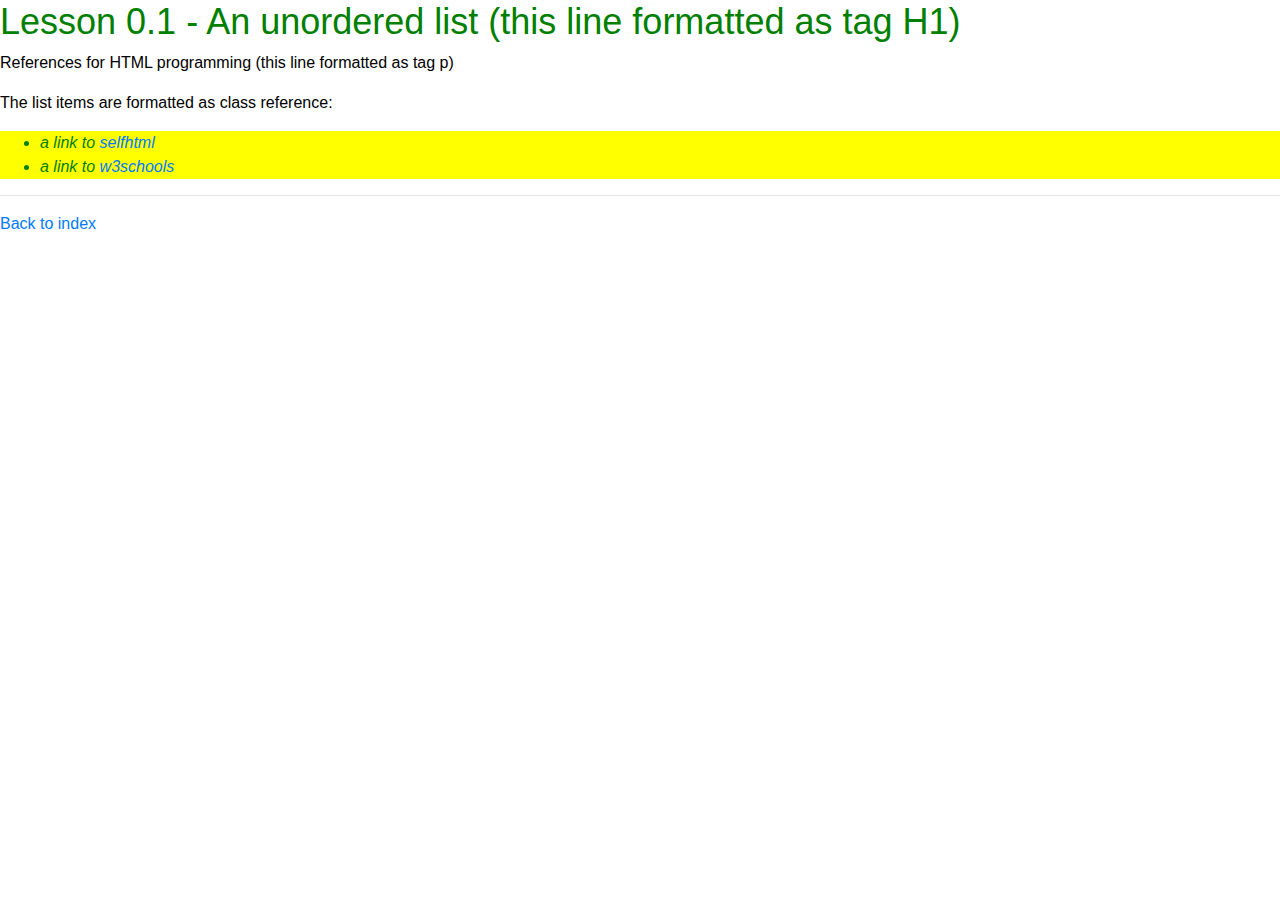
<file: lesson0_1.html>
<html>
    <head>
         <title>Christian Farwig - CS50</title>
         <link rel="stylesheet" href="https://stackpath.bootstrapcdn.com/bootstrap/4.4.1/css/bootstrap.min.css" integrity="sha384-Vkoo8x4CGsO3+Hhxv8T/Q5PaXtkKtu6ug5TOeNV6gBiFeWPGFN9MuhOf23Q9Ifjh" crossorigin="anonymous">
         <link rel="stylesheet" href="lesson0.css">
    </head>
    <body>
      <h1>Lesson 0.1 - An unordered list (this line formatted as tag H1)</h1>

      <p> References for HTML programming (this line formatted as tag p)</p>

      <p>The list items are formatted as class reference:</p>
      <p/>
      <div class="reference">

        <ul>
          <li>a link to <a href="http://selfhtml.org">selfhtml</a></li>
          <li>a link to <a href="https://www.w3schools.com/">w3schools</a></li>
        </ul>
      </div>
      <p/>

      <hr/>

      <a href="index.html">Back to index</a>

    </body>
</html>
</file>
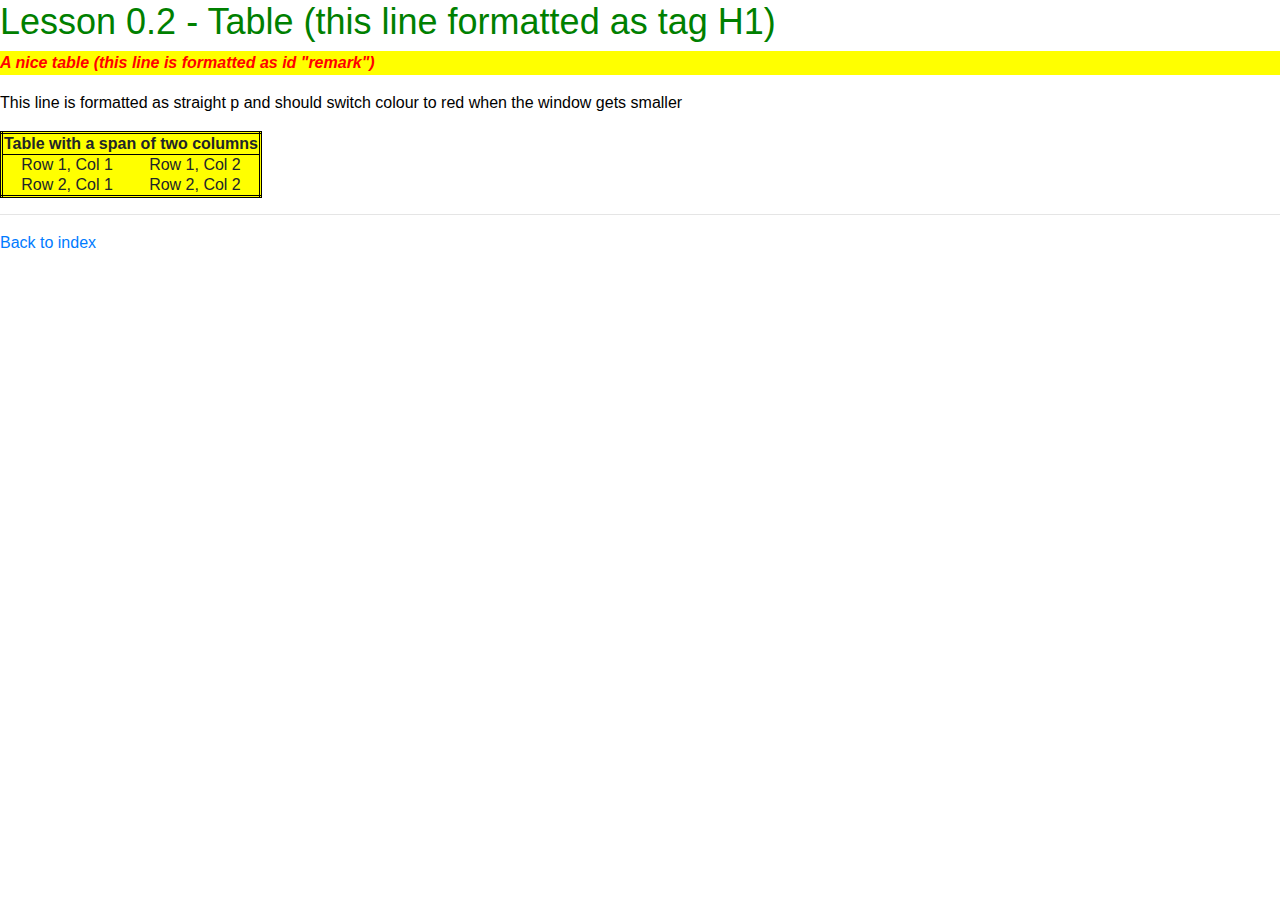
<file: lesson0_2.html>
<html>
    <head>
         <title>Christian Farwig - CS50</title>
         <link rel="stylesheet" href="https://stackpath.bootstrapcdn.com/bootstrap/4.4.1/css/bootstrap.min.css" integrity="sha384-Vkoo8x4CGsO3+Hhxv8T/Q5PaXtkKtu6ug5TOeNV6gBiFeWPGFN9MuhOf23Q9Ifjh" crossorigin="anonymous">
         <link rel="stylesheet" href="lesson0.css">
    </head>
    <body>
      <h1>Lesson 0.2 - Table (this line formatted as tag H1)</h1>

      <p id="remark"> A nice table (this line is formatted as id "remark")</p>
      <p>This line is formatted as straight p and should switch colour to red when the window gets smaller</p>

      <table>
        <th colspan="2">Table with a span of two columns
        </th>
        <tr>
          <td>Row 1, Col 1</td>
          <td>Row 1, Col 2</td>
        </tr>
        <tr>
          <td>Row 2, Col 1</td>
          <td>Row 2, Col 2</td>
        </tr>
      </table>

      <hr/>

      <p/>
      <a href="index.html">Back to index</a>

    </body>
</html>
</file>
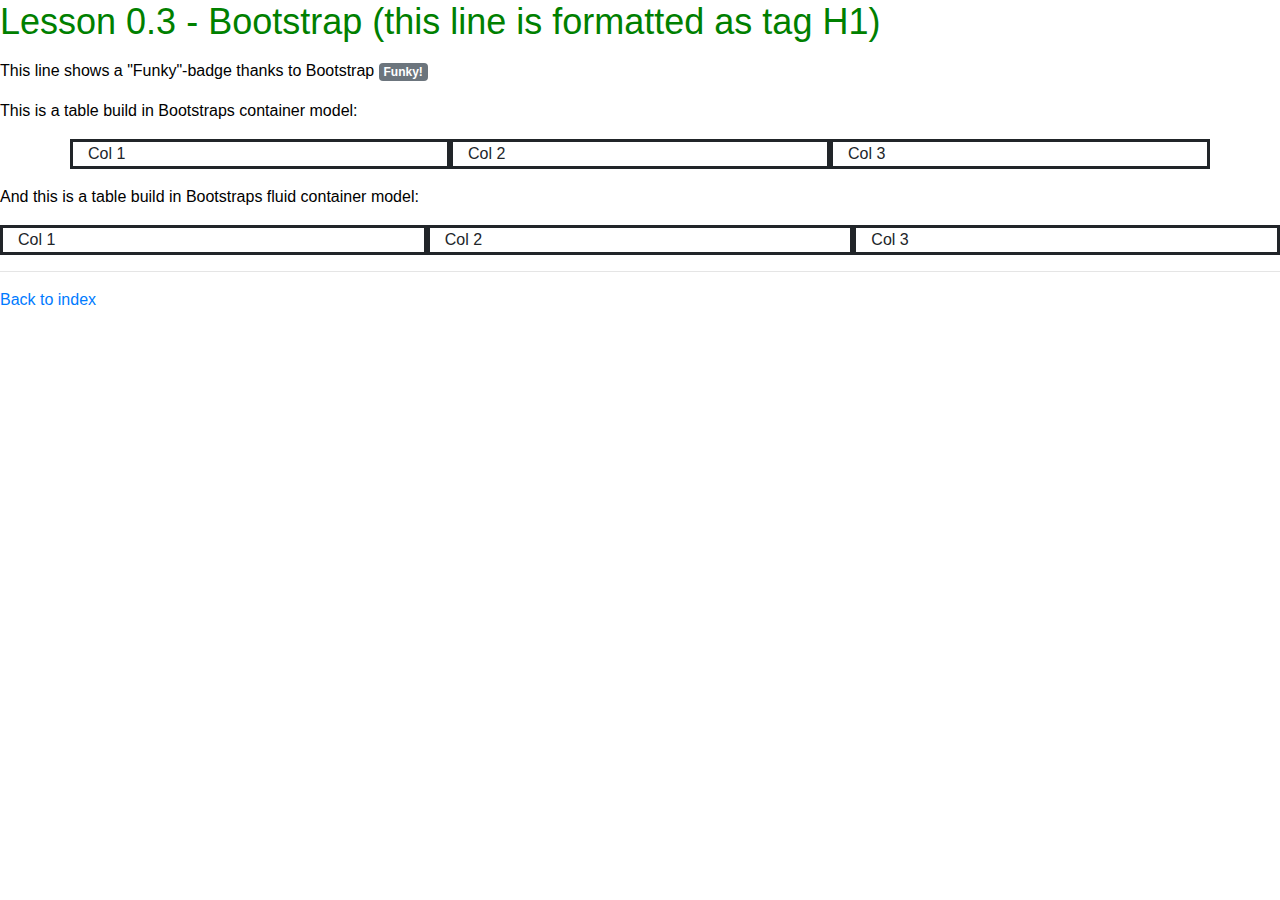
<file: lesson0_3.html>
<!doctype html>
<html>
    <head>
         <title>Christian Farwig - CS50</title>
         <link rel="stylesheet" href="https://stackpath.bootstrapcdn.com/bootstrap/4.4.1/css/bootstrap.min.css" integrity="sha384-Vkoo8x4CGsO3+Hhxv8T/Q5PaXtkKtu6ug5TOeNV6gBiFeWPGFN9MuhOf23Q9Ifjh" crossorigin="anonymous">
         <link rel="stylesheet" href="lesson0.css">
    </head>
    <body>
      <h1>Lesson 0.3 - Bootstrap (this line is formatted as tag H1)</h1>
      <p/>
      <p>This line shows a "Funky"-badge thanks to Bootstrap <span class="badge badge-secondary">Funky!</span></p>
      <p/>
      <p>This is a table build in Bootstraps container model:</p>
      <p/>
      <div class="container container-striped">
        <div class="row">
           <div class="col-sm">Col 1</div>
           <div class="col-sm">Col 2</div>
           <div class="col-sm">Col 3</div>
        </div>
      </div>
      <p/>
      <p>And this is a table build in Bootstraps fluid container model:</p>
      <p/>
      <div class="container-fluid">
        <div class="row">
           <div class="col-sm">Col 1</div>
           <div class="col-sm">Col 2</div>
           <div class="col-sm">Col 3</div>
        </div>
      </div>
      <hr/>
      <a href="index.html">Back to index</a>

    </body>
</html>
</file>
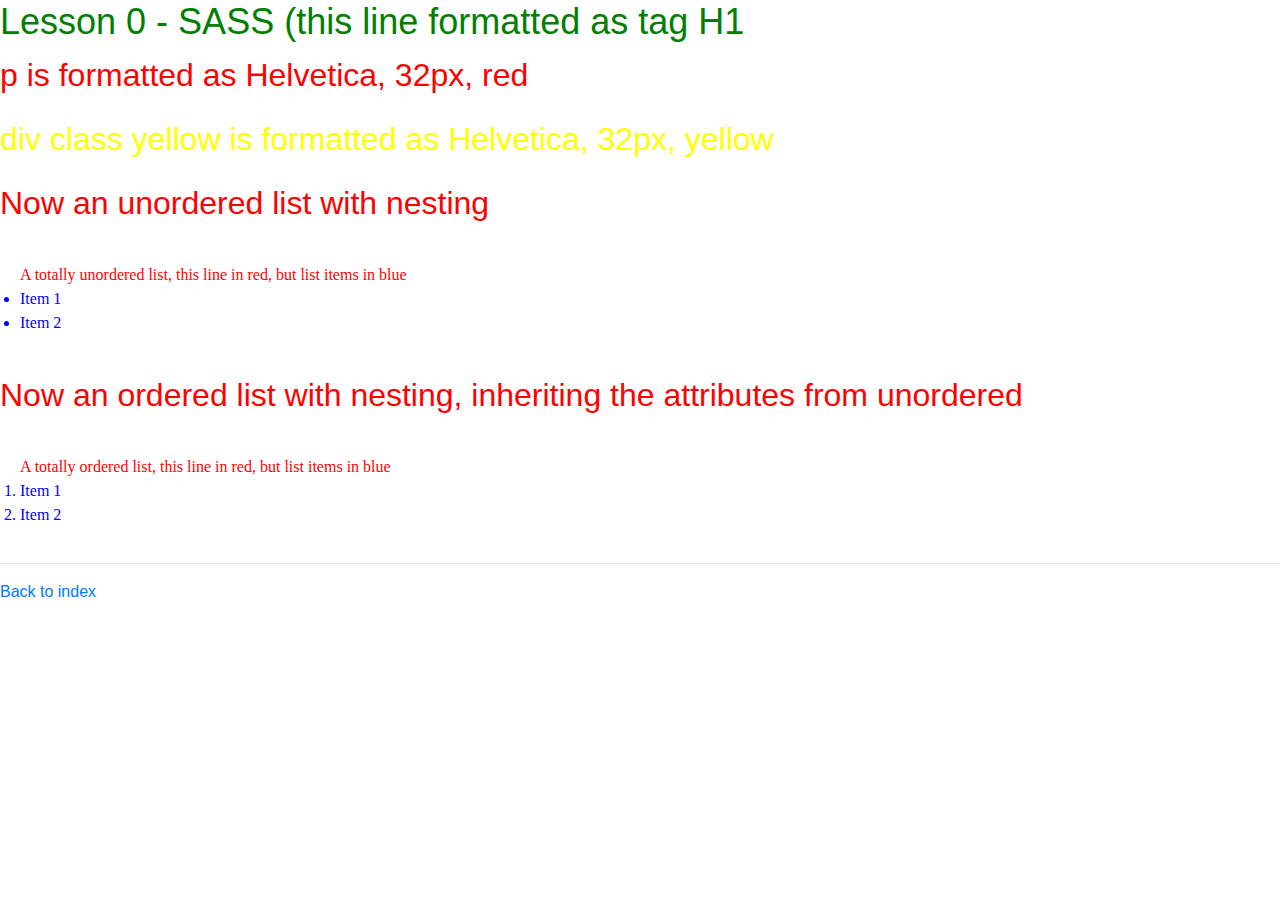
<file: lesson0_4.html>
<html>
    <head>
         <title>Christian Farwig - CS50</title>
         <link rel="stylesheet" href="https://stackpath.bootstrapcdn.com/bootstrap/4.4.1/css/bootstrap.min.css" integrity="sha384-Vkoo8x4CGsO3+Hhxv8T/Q5PaXtkKtu6ug5TOeNV6gBiFeWPGFN9MuhOf23Q9Ifjh" crossorigin="anonymous">
         <link rel="stylesheet" href="lesson0.css">
         <link rel="stylesheet" href="lesson0_4.css">
    </head>
    <body>
      <h1>Lesson 0 - SASS (this line formatted as tag H1</h1>

      <p> p is formatted as Helvetica, 32px, red</p>
      <div class="yellow">div class yellow is formatted as Helvetica, 32px, yellow</div>
      <p/>
      <p> Now an unordered list with nesting</p>
      <ul> A totally unordered list, this line in red, but list items in blue
        <li>Item 1</li>
        <li>Item 2</li>
      </ul>

      <p/>
      <p> Now an ordered list with nesting, inheriting the attributes from unordered</p>
      <ol> A totally ordered list, this line in red, but list items in blue
        <li>Item 1</li>
        <li>Item 2</li>
      </ol>
      <hr/>


      <a href="index.html">Back to index</a>

    </body>
</html>
</file>
<file: lesson0.css>
h1 {
  font-size: 36px;
  color: green;
}

ol {
  color: blue
}
ul {
  color: green
}

table {
  border: "1";
  border-color: black;
  border-style: double;
  padding: 10px;
  column-gap: 10px;
  background-color: yellow;
  color: black‚;
}

th {
   border: 1px solid black;
}

td {text-align: center;}

.reference {
  font-style: italic;
  background: yellow;
  color: white;
}

.col-sm
{
  border-style: solid;
}

#remark {
  font-weight: bold;
  font-style: italic;
  color: red;
  background-color: yellow;
}

@media (max-width: 599px)  { p { color: red } }
@media (min-width: 600px)  { p { color: black } }


}
</file>
<file: lesson0_4.css>
p {
  font: Helvetica;
  color: red;
  font-size: 32px;
}

.yellow {
  font-family: Helvetica;
  color: yellow;
  font-size: 32px;
}

ul, ol {
  font-family: Palatino;
  color: red;
  padding: 20px;
  border: 1;
}
ul li, ol li {
  color: blue;
}

/*# sourceMappingURL=lesson0_4.css.map */
</file>
